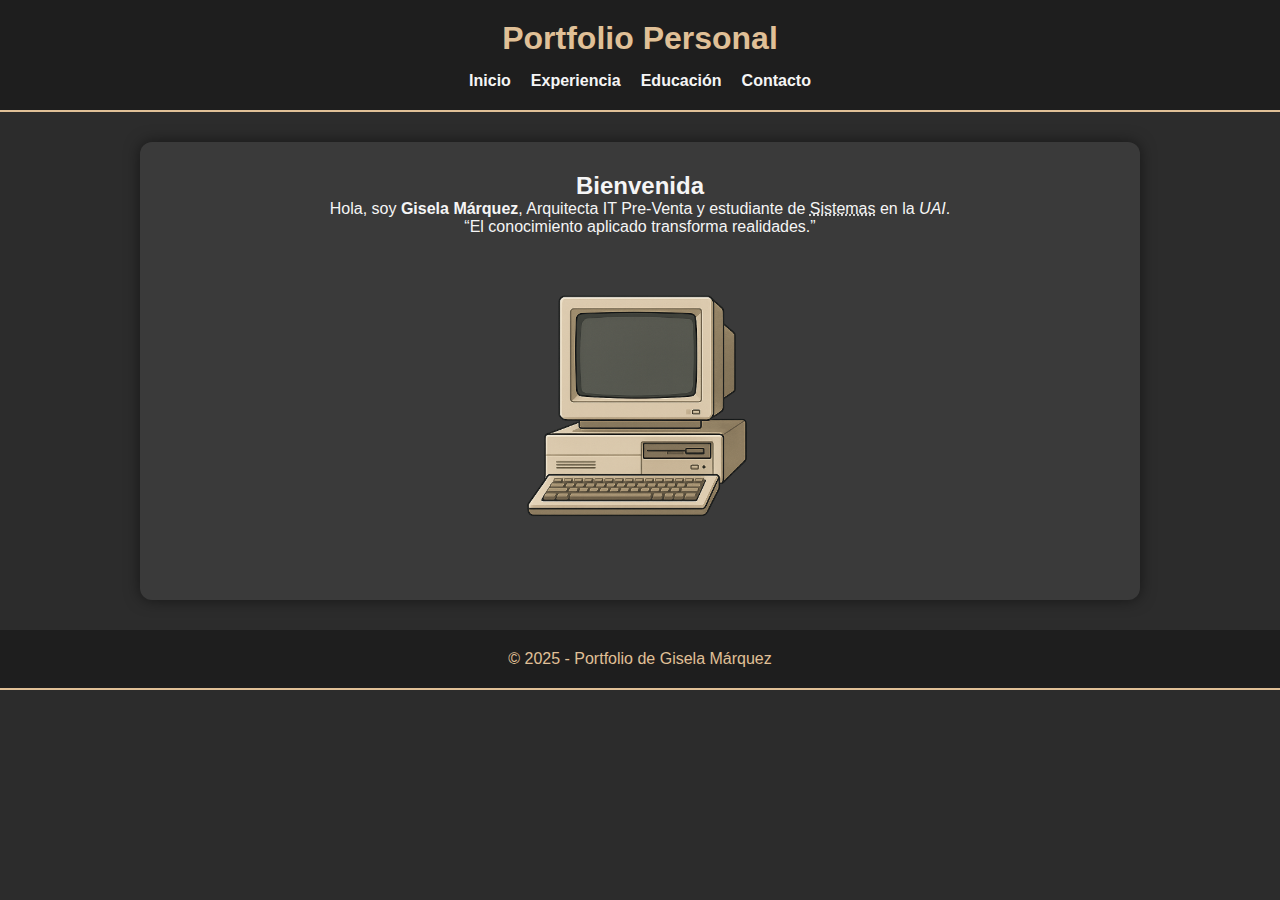
<file: index.html>
<!DOCTYPE html>
<html lang="es">
<head>
  <meta charset="UTF-8">
  <meta name="viewport" content="width=device-width, initial-scale=1.0">
  <title>Portfolio - Gisela Márquez</title>
  <link rel="stylesheet" href="style.css">
</head>
<body>
  <header>
    <h1>Portfolio Personal</h1>
    <nav>
      <ul>
        <li><a href="index.html">Inicio</a></li>
        <li><a href="about.html">Experiencia</a></li>
        <li><a href="education.html">Educación</a></li>
        <li><a href="contacto.html">Contacto</a></li>
      </ul>
    </nav>
  </header>

  <div class="container">
    <h2>Bienvenida</h2>
    <p>Hola, soy <strong>Gisela Márquez</strong>, Arquitecta IT Pre-Venta y estudiante de <abbr title="Ingeniería en Sistemas">Sistemas</abbr> en la <cite>UAI</cite>.</p>
    <blockquote cite="https://uai.edu.ar">“El conocimiento aplicado transforma realidades.”</blockquote>
    <img src="img/computadora-vintage.png.png">

  </div>

  <footer>
    <p>&copy; 2025 - Portfolio de Gisela Márquez</p>
  </footer>
</body>
</html>
</file>
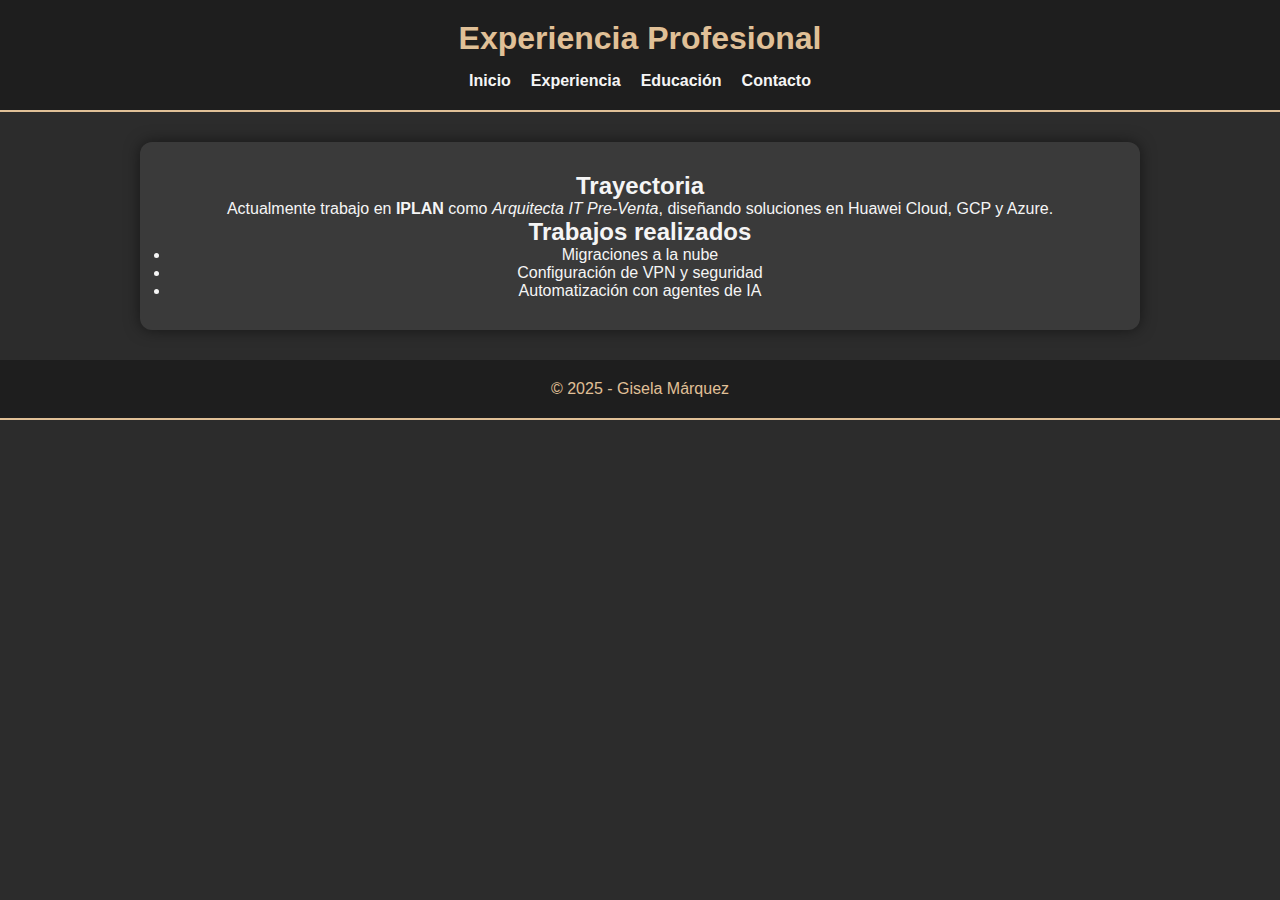
<file: about.html>
<!DOCTYPE html>
<html lang="es">
<head>
  <meta charset="UTF-8">
  <title>Experiencia Profesional - Gisela Márquez</title>
  <link rel="stylesheet" href="style.css">
</head>
<body>
  <header>
    <h1>Experiencia Profesional</h1>
    <nav>
      <ul>
        <li><a href="index.html">Inicio</a></li>
        <li><a href="about.html">Experiencia</a></li>
        <li><a href="education.html">Educación</a></li>
        <li><a href="contacto.html">Contacto</a></li>
      </ul>
    </nav>
  </header>

  <div class="container">
    <h2>Trayectoria</h2>
    <p>Actualmente trabajo en <b>IPLAN</b> como <i>Arquitecta IT Pre-Venta</i>, diseñando soluciones en Huawei Cloud, GCP y Azure.</p>
    <h2>Trabajos realizados</h2>
    <ul>
      <li>Migraciones a la nube</li>
      <li>Configuración de VPN y seguridad</li>
      <li>Automatización con agentes de IA</li>
    </ul>
  </div>

  <footer><p>&copy; 2025 - Gisela Márquez</p></footer>
</body>
</html>
</file>
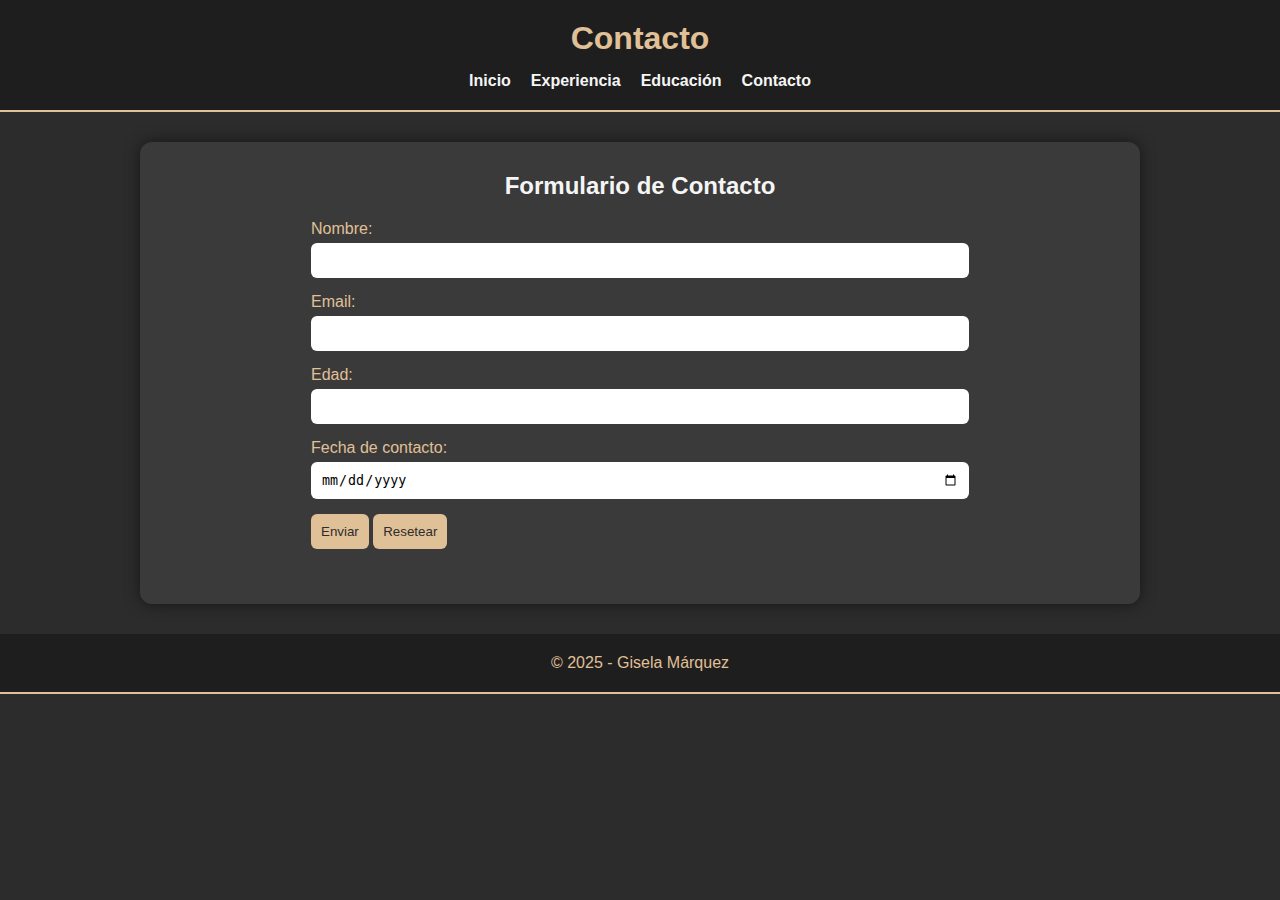
<file: contacto.html>
<!DOCTYPE html>
<html lang="es">
<head>
  <meta charset="UTF-8">
  <title>Proyectos</title>
  <link rel="stylesheet" href="style.css">
</head>
<body>
  <header>
    <h1>Contacto</h1>
    <nav>
      <ul>
        <li><a href="index.html">Inicio</a></li>
        <li><a href="about.html">Experiencia</a></li>
        <li><a href="education.html">Educación</a></li>
        <li><a href="contacto.html">Contacto</a></li>
      </ul>
    </nav>
  </header>

  <div class="container">
 
    <h2>Formulario de Contacto</h2>
    <form>
      <label for="name">Nombre:</label>
      <input type="text" id="name" required>

      <label for="email">Email:</label>
      <input type="email" id="email" required>

      <label for="age">Edad:</label>
      <input type="number" id="age">

      <label for="date">Fecha de contacto:</label>
      <input type="date" id="date">

      <input type="submit" value="Enviar">
      <input type="reset" value="Resetear">
    </form>
  </div>

  <footer><p>&copy; 2025 - Gisela Márquez</p></footer>
</body>
</html>
</file>
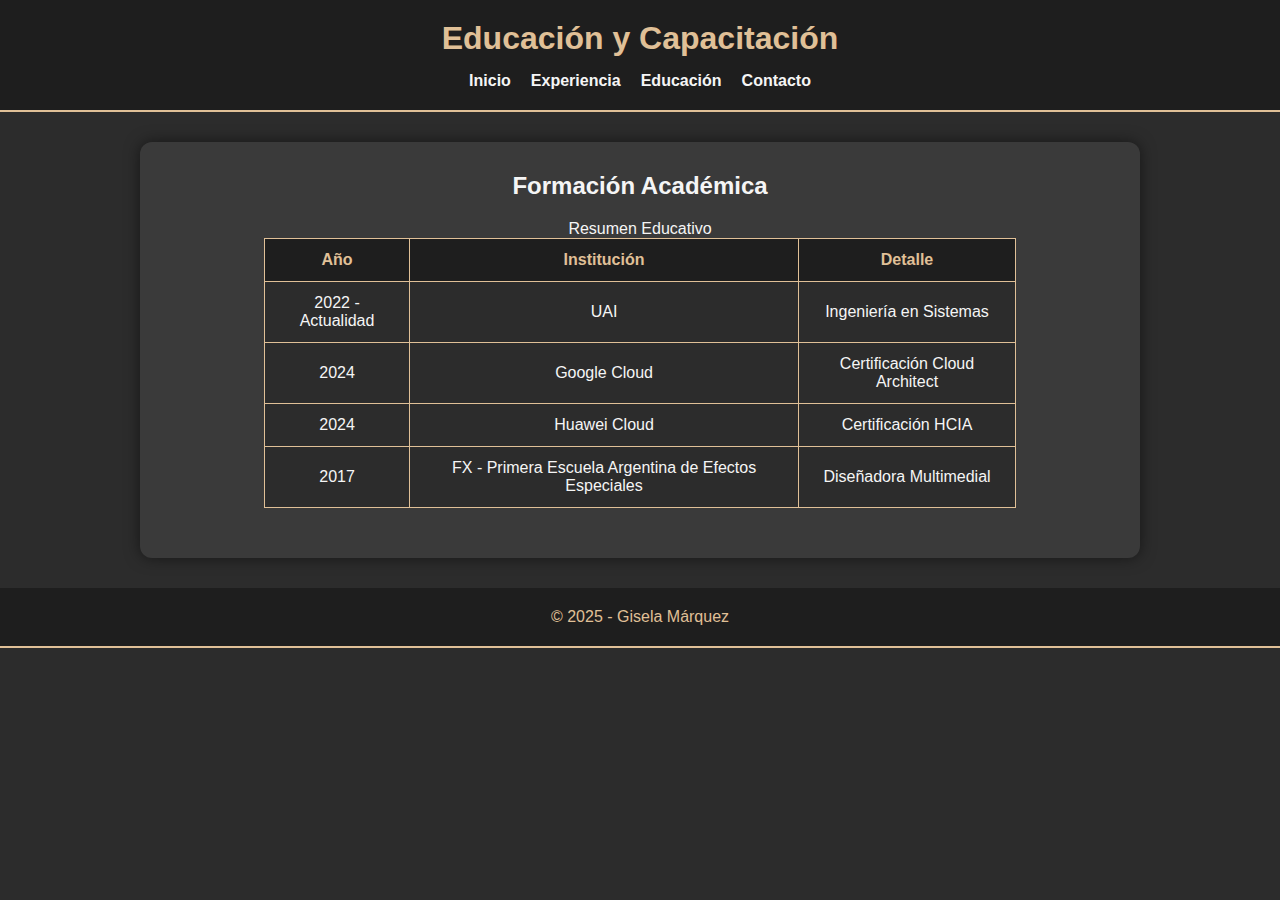
<file: education.html>
<!DOCTYPE html>
<html lang="es">
<head>
  <meta charset="UTF-8">
  <title>Educación y Capacitación</title>
  <link rel="stylesheet" href="style.css">
</head>
<body>
  <header>
    <h1>Educación y Capacitación</h1>
    <nav>
      <ul>
        <li><a href="index.html">Inicio</a></li>
        <li><a href="about.html">Experiencia</a></li>
        <li><a href="education.html">Educación</a></li>
        <li><a href="contacto.html">Contacto</a></li>
      </ul>
    </nav>
  </header>

  <div class="container">
    <h2>Formación Académica</h2>
    <table>
      <caption>Resumen Educativo</caption>
      <tr><th>Año</th><th>Institución</th><th>Detalle</th></tr>
      <tr><td>2022 - Actualidad</td><td>UAI</td><td>Ingeniería en Sistemas</td></tr>
      <tr><td>2024</td><td>Google Cloud</td><td>Certificación Cloud Architect</td></tr>
      <tr><td>2024</td><td>Huawei Cloud</td><td>Certificación HCIA</td></tr>
      <tr><td>2017</td><td>FX - Primera Escuela Argentina de Efectos Especiales</td><td>Diseñadora Multimedial</td></tr>
    </table>
  </div>

  <footer><p>&copy; 2025 - Gisela Márquez</p></footer>
</body>
</html>
</file>
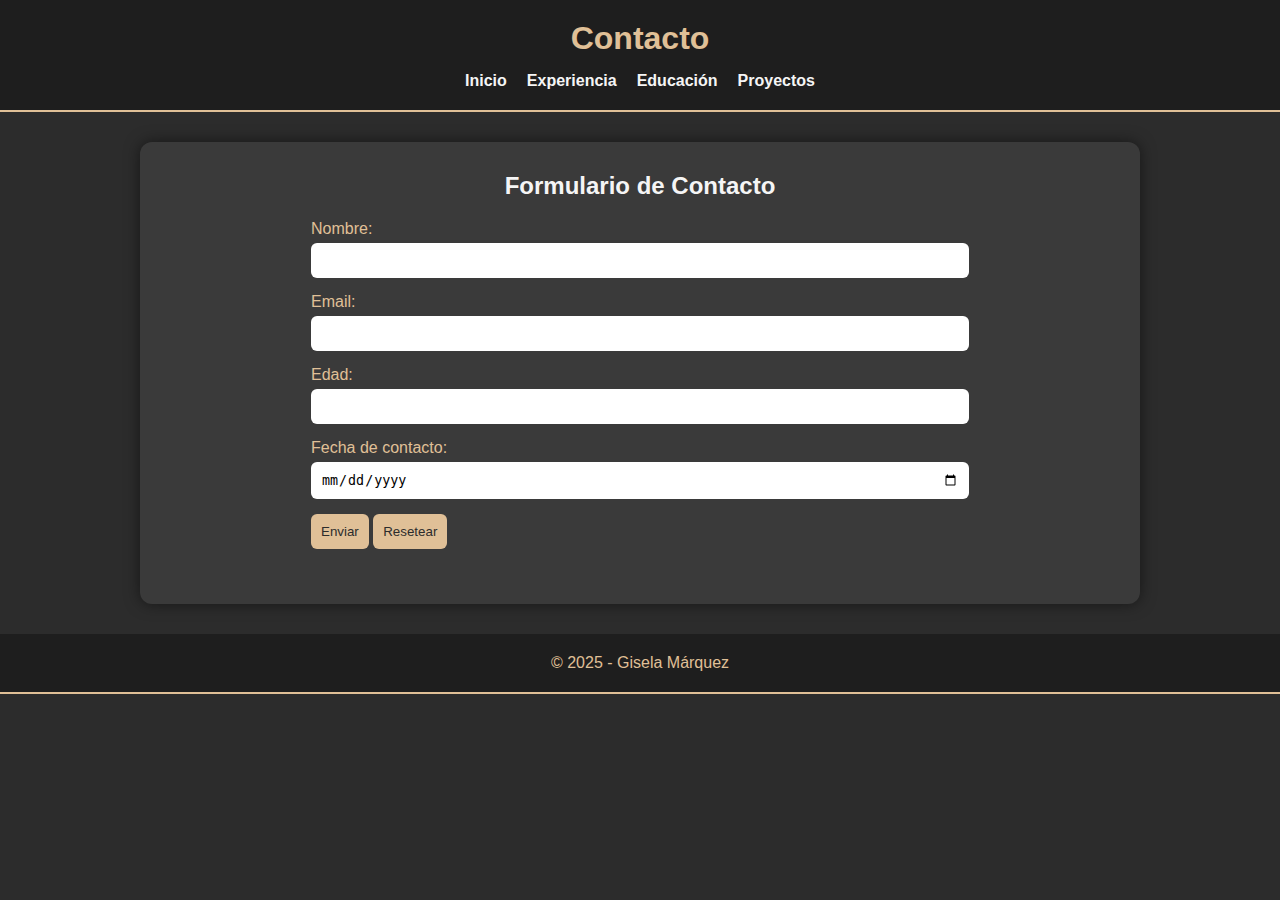
<file: projects.html>
<!DOCTYPE html>
<html lang="es">
<head>
  <meta charset="UTF-8">
  <title>Proyectos</title>
  <link rel="stylesheet" href="style.css">
</head>
<body>
  <header>
    <h1>Contacto</h1>
    <nav>
      <ul>
        <li><a href="index.html">Inicio</a></li>
        <li><a href="about.html">Experiencia</a></li>
        <li><a href="education.html">Educación</a></li>
        <li><a href="projects.html">Proyectos</a></li>
      </ul>
    </nav>
  </header>

  <div class="container">
 
    <h2>Formulario de Contacto</h2>
    <form>
      <label for="name">Nombre:</label>
      <input type="text" id="name" required>

      <label for="email">Email:</label>
      <input type="email" id="email" required>

      <label for="age">Edad:</label>
      <input type="number" id="age">

      <label for="date">Fecha de contacto:</label>
      <input type="date" id="date">

      <input type="submit" value="Enviar">
      <input type="reset" value="Resetear">
    </form>
  </div>

  <footer><p>&copy; 2025 - Gisela Márquez</p></footer>
</body>
</html>
</file>
<file: style.css>
* { margin: 0; padding: 0; box-sizing: border-box; }

body {
  font-family: 'Segoe UI', Tahoma, sans-serif;
  background-color: #2C2C2C;
  color: #F5F5F5;
}

header, footer {
  text-align: center;
  background: #1E1E1E;
  padding: 20px;
  border-bottom: 2px solid #E0C097;
}

header h1, footer p {
  color: #E0C097;
}

nav ul {
  list-style: none;
  display: flex;
  justify-content: center;
  gap: 20px;
  margin-top: 15px;
}

nav a {
  text-decoration: none;
  color: #F5F5F5;
  font-weight: bold;
  transition: color 0.3s;
}

nav a:hover {
  color: #E0C097;
}

.container {
  max-width: 1000px;
  margin: 30px auto;
  background: #3A3A3A;
  padding: 30px;
  border-radius: 12px;
  box-shadow: 0 0 15px rgba(0,0,0,0.5);
  text-align: center;
}

.container img {
  max-width: 300px;
  border-radius: 10px;
  margin: 15px 0;
}

table {
  margin: 20px auto;
  border-collapse: collapse;
  width: 80%;
  background: #2C2C2C;
}

th, td {
  border: 1px solid #E0C097;
  padding: 12px;
}

th {
  background: #1E1E1E;
  color: #E0C097;
}

form {
  margin: 20px auto;
  width: 70%;
  text-align: left;
}

label {
  display: block;
  margin-top: 10px;
  color: #E0C097;
}

input, textarea {
  width: 100%;
  padding: 10px;
  margin: 5px 0;
  border: none;
  border-radius: 6px;
}

input[type="submit"], input[type="reset"] {
  width: auto;
  background: #E0C097;
  color: #2C2C2C;
  cursor: pointer;
  margin-top: 10px;
}

input[type="submit"]:hover, input[type="reset"]:hover {
  background: #C89F85;
}
</file>
